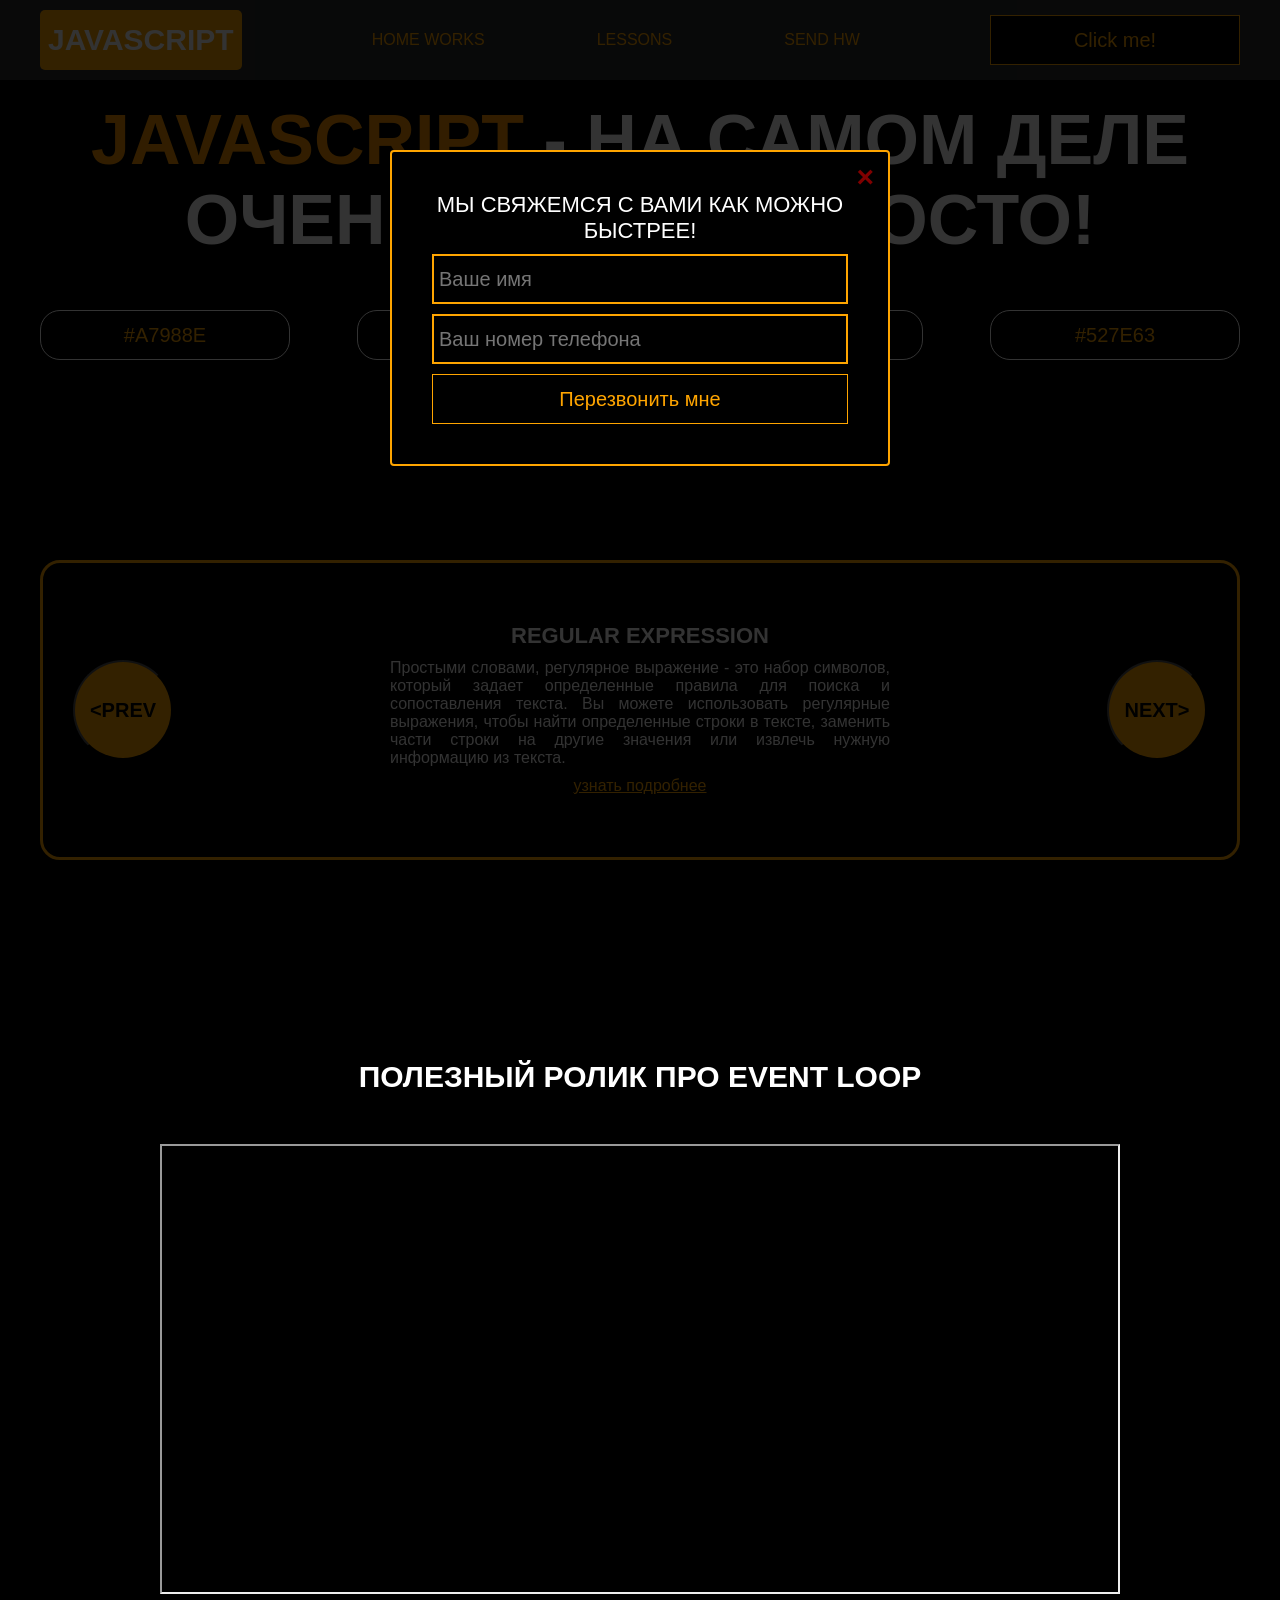
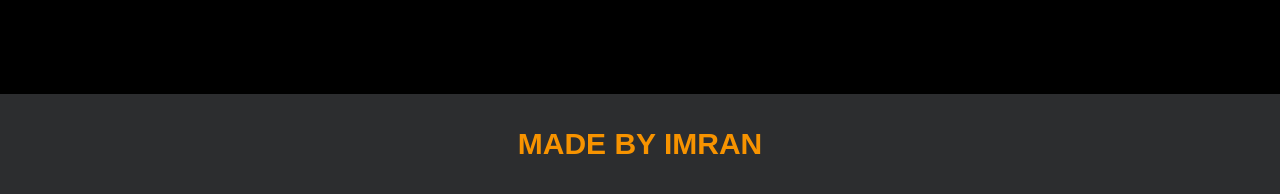
<file: project/index.html>
<!DOCTYPE html>
<html lang="en">
<head>
    <meta charset="UTF-8">
    <title>Java Script</title>
    <link rel="stylesheet" href="css/style.css">
    <link rel="stylesheet" href="css/core.css">
</head>
<body>

<div class="wrapper">
    <div class="header">
        <div class="container">
            <div class="inner_header">
                <a href="index.html">
                    <div class="logotype">
                        <h2>JavaScript</h2>
                    </div>
                </a>
                <ul class="menu">
                    <li class="menu_link">
                        <a href="pages/home_works.html">Home Works</a>
                    </li>
                    <li class="menu_link">
                        <a href="pages/lessons.html">Lessons</a>
                    </li>
                    <li class="menu_link">
                        <a href="https://t.me/NurDinBuy16" target="_blank">Send hw</a>
                    </li>
                </ul>
                <button class="btn" id="btn-get">Click me!</button>
            </div>
        </div>
    </div>
    <div class="main_block">
        <div class="container">
            <div class="inner_main">
                <h1><strong id="js-color">JavaScript</strong> - на самом деле очень легко и просто!</h1>
                <div class="colors-buttons">
                    <button class="btn btn-color"></button>
                    <button class="btn btn-color"></button>
                    <button class="btn btn-color"></button>
                    <button class="btn btn-color"></button>
                </div>
            </div>
        </div>
    </div>
    <div class="slider_block">
        <div class="container">
            <div class="inner_slider">
                <div class="slider">
                    <button class="btn-slide" id="prev">&lt;prev</button>
                    <div class="slide active_slide">
                        <div class="slide_card">
                            <h3>regular expression</h3>
                            <p>Простыми словами, регулярное выражение - это набор символов, который задает определенные правила для поиска и сопоставления текста. Вы можете использовать регулярные выражения, чтобы найти определенные строки в тексте, заменить части строки на другие значения или извлечь нужную информацию из текста.</p>
                            <a href="https://developer.mozilla.org/ru/docs/Web/JavaScript/Guide/Regular_expressions" target="_blank">узнать подробнее</a>
                        </div>
                    </div>
                    <div class="slide">
                        <div class="slide_card">
                            <h3>recursion</h3>
                            <p>Простыми словами, рекурсия - это, когда функция делает повторяющиеся вызовы самой себя для решения задачи, пока не достигнет определенного условия выхода из рекурсии.</p>
                            <a href="https://learn.javascript.ru/recursion" target="_blank">узнать подробнее</a>
                        </div>
                    </div>
                    <div class="slide">
                        <div class="slide_card">
                            <h3>json</h3>
                            <p>Простыми словами, JSON - это способ представления данных в виде текста, чтобы они могли быть легко поняты и использованы различными программами. Он использует простые правила для описания объектов и массивов, а также для представления простых типов данных, таких как строки, числа, логические значения и т.д.</p>
                            <a href="https://developer.mozilla.org/ru/docs/Learn/JavaScript/Objects/JSON" target="_blank">узнать подробнее</a>
                        </div>
                    </div>
                    <div class="slide">
                        <div class="slide_card">
                            <h3>event loop</h3>
                            <p>Простыми словами, event loop похож на дежурного, который непрерывно проверяет, произошло ли какое-либо событие, и реагирует на него, когда оно происходит. Он имеет список задач, которые нужно выполнить, и он перебирает этот список событий одно за другим, обрабатывая каждое событие, когда оно наступает.</p>
                            <a href="https://highload.today/kak-ustroen-event-loop-v-javascript-parallelnaya-model-i-tsikl-sobytij/" target="_blank">узнать подробнее</a>
                        </div>
                    </div>
                    <button class="btn-slide" id="next">next&gt;</button>
                </div>
            </div>
        </div>
    </div>
    <div class="block_video">
        <div class="container">
            <h3>Полезный ролик про Event Loop</h3>
            <div class="inner_block_video">
                <iframe width="80%" height="450" src="https://www.youtube.com/embed/zDlg64fsQow" title="YouTube video player" frameborder="2" allow="autoplay; clipboard-write; encrypted-media; gyroscope; picture-in-picture; web-share" allowfullscreen></iframe>
            </div>
        </div>
    </div>
    <div class="footer">
        <div class="container">
            <a href="https://www.instagram.com/nurdinbuy/" target="_blank">
                <div class="inner_footer">
                    <h2>Made by Imran</h2>
                </div>
            </a>
        </div>
    </div>
</div>

<div class="modal">
    <div class="modal_dialog">
        <div class="modal_content">
            <form action="#">
                <div class="modal_close">&times;</div>
                <div class="modal_title">Мы свяжемся с вами как можно быстрее!</div>
                <input required placeholder="Ваше имя" name="full_name" type="text" class="modal_input">
                <input required placeholder="Ваш номер телефона" name="phone" type="phone" class="modal_input">
                <button class="btn btn_dark btn_min">Перезвонить мне</button>
            </form>
        </div>
    </div>
</div>

</body>
<script src="js/main.js"></script>
<script src="js/modal.js"></script>
</html>
</file>
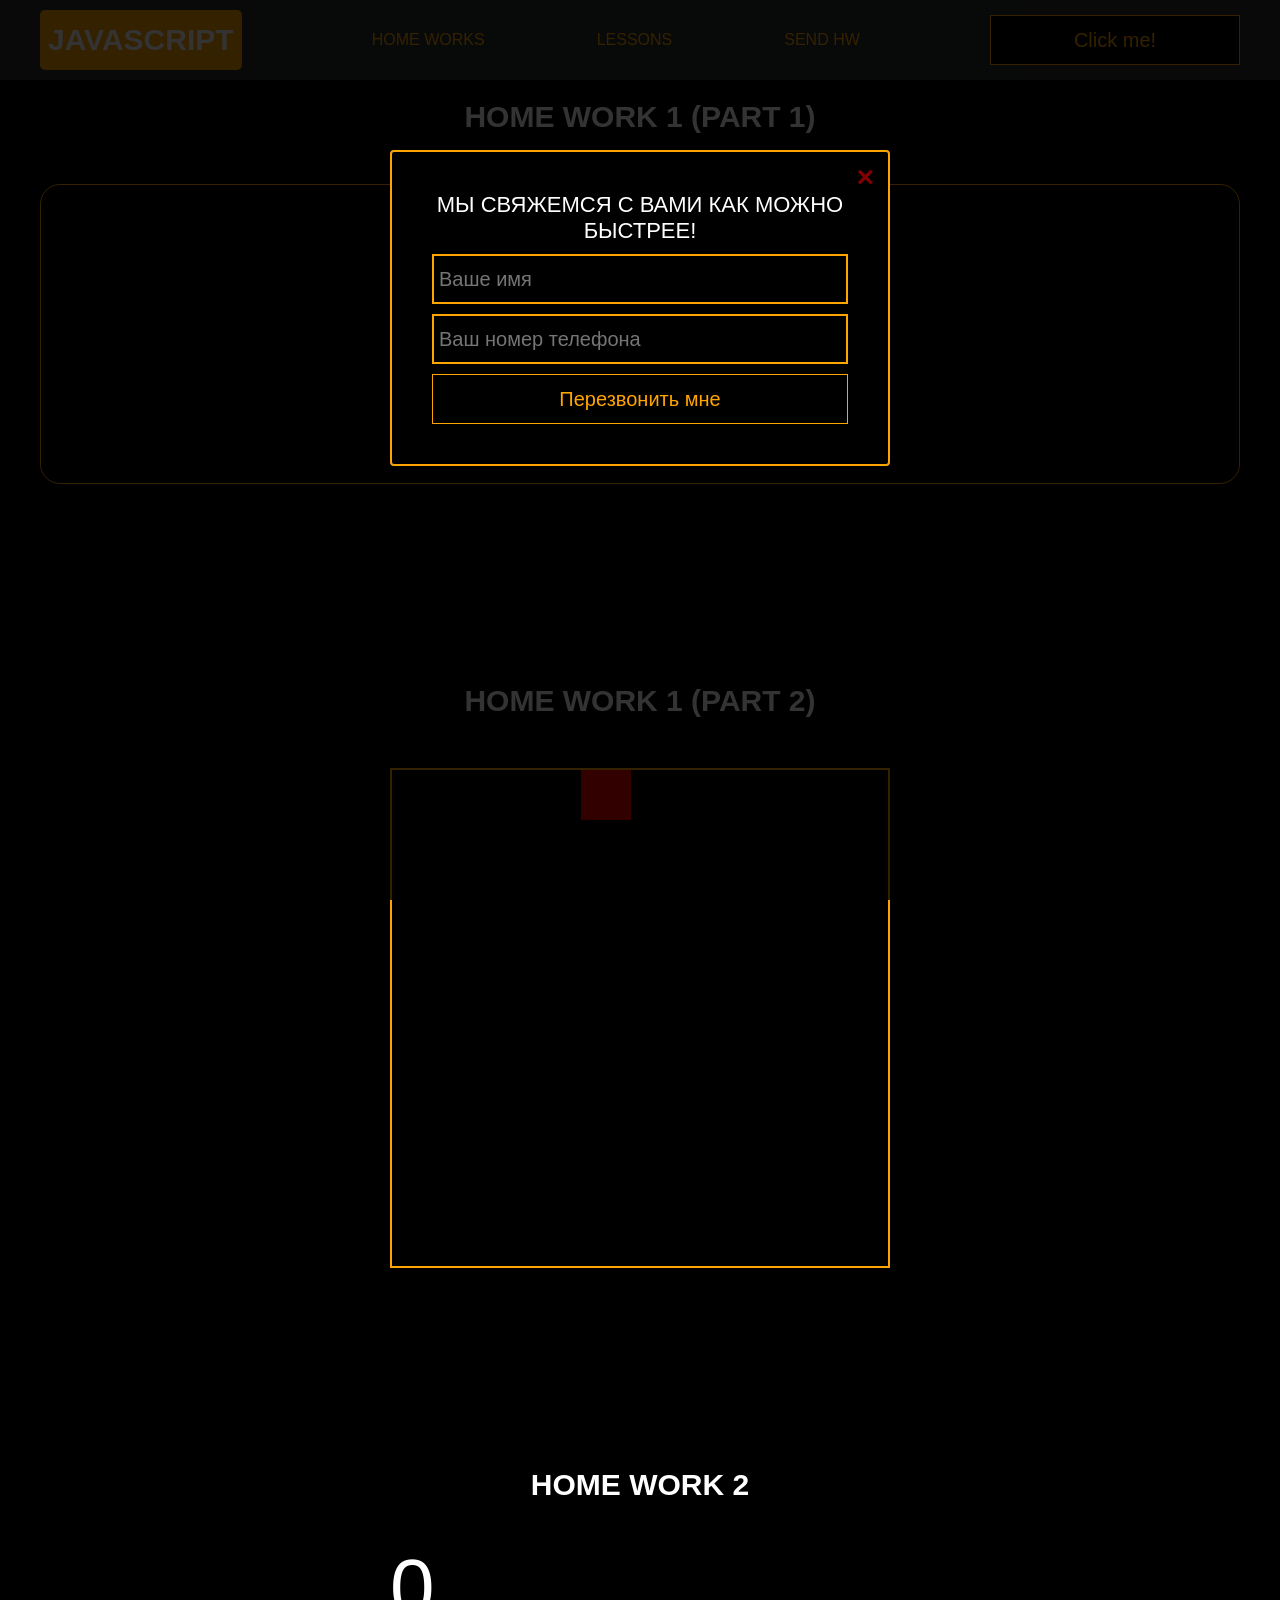
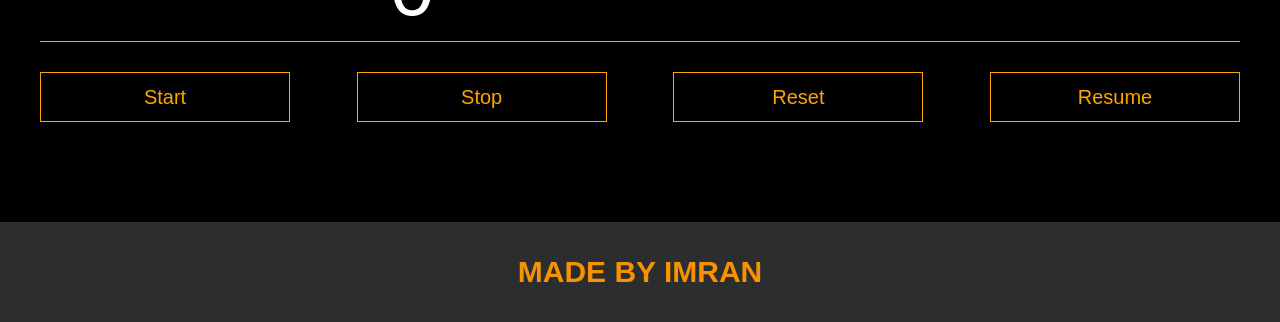
<file: project/pages/home_works.html>
<!DOCTYPE html>
<html lang="en">
<head>
    <meta charset="UTF-8">
    <title>Home Works</title>
    <link rel="stylesheet" href="../css/style.css">
    <link rel="stylesheet" href="../css/core.css">
    <link rel="stylesheet" href="../css/home_works.css">
</head>
<body>

<div class="wrapper">
    <div class="header">
        <div class="container">
            <div class="inner_header">
                <a href="../index.html">
                    <div class="logotype">
                        <h2>Java<span>Script</span></h2>
                    </div>
                </a>
                <ul class="menu">
                    <li class="menu_link">
                        <a href="/home_works.html">Home Works</a>
                    </li>
                    <li class="menu_link">
                        <a href="html">Lessons</a>
                    </li>
                    <li class="menu_link">
                        <a href="https://t.me/NurDinBuy16" target="_blank">Send hw</a>
                    </li>
                </ul>
                <button class="btn" id="btn-get">Click me!</button>
            </div>
        </div>
    </div>
    <div class="gmail_block">
        <div class="container">
            <h3>Home work 1 (part 1)</h3>
            <div class="inner_gmail_block">
                <div class="form_gmail">
                    <label for="gmail_input"></label>
                    <input type="text" id="gmail_input" placeholder="your gmail">
                    <button class="btn" id="gmail_button">Check gmail</button>
                    <span class="checker" id="gmail_result"></span>
                </div>
            </div>
        </div>
    </div>
    <div class="move_block">
        <div class="container">
            <h3>Home work 1 (part 2)</h3>
            <div class="inner_move_block">
                <div class="parent_block">
                    <div class="child_block"></div>
                </div>
            </div>
        </div>
    </div>
    <div class="stopwatch">
        <div class="container">
            <h3>Home work 2 </h3>
            <div class="time">
                <div class="time_block">
                    <div class="interval" id="seconds">0</div>
                </div>
            </div>
            <div class="time_buttons">
                <button class="btn" id="start">Start</button>
                <button class="btn" id="stop">Stop</button>
                <button class="btn" id="reset">Reset</button>
                <button class="btn" id="resume">Resume</button>
            </div>
        </div>
    </div>
    <div class="footer">
        <div class="container">
            <a href="https://www.instagram.com/ryzen.hd.photo/" target="_blank">
                <div class="inner_footer">
                    <h2>Made by Imran</h2>
                </div>
            </a>
        </div>
    </div>
</div>

<div class="modal">
    <div class="modal_dialog">
        <div class="modal_content">
            <form action="#">
                <div class="modal_close">&times;</div>
                <div class="modal_title">Мы свяжемся с вами как можно быстрее!</div>
                <input required placeholder="Ваше имя" name="name" type="text" class="modal_input">
                <input required placeholder="Ваш номер телефона" name="phone" type="phone" class="modal_input">
                <button class="btn btn_dark btn_min">Перезвонить мне</button>
            </form>
        </div>
    </div>
</div>

</body>
<script src="../js/home_works.js"></script>
<script src="../js/modal.js"></script>
</html>
</file>
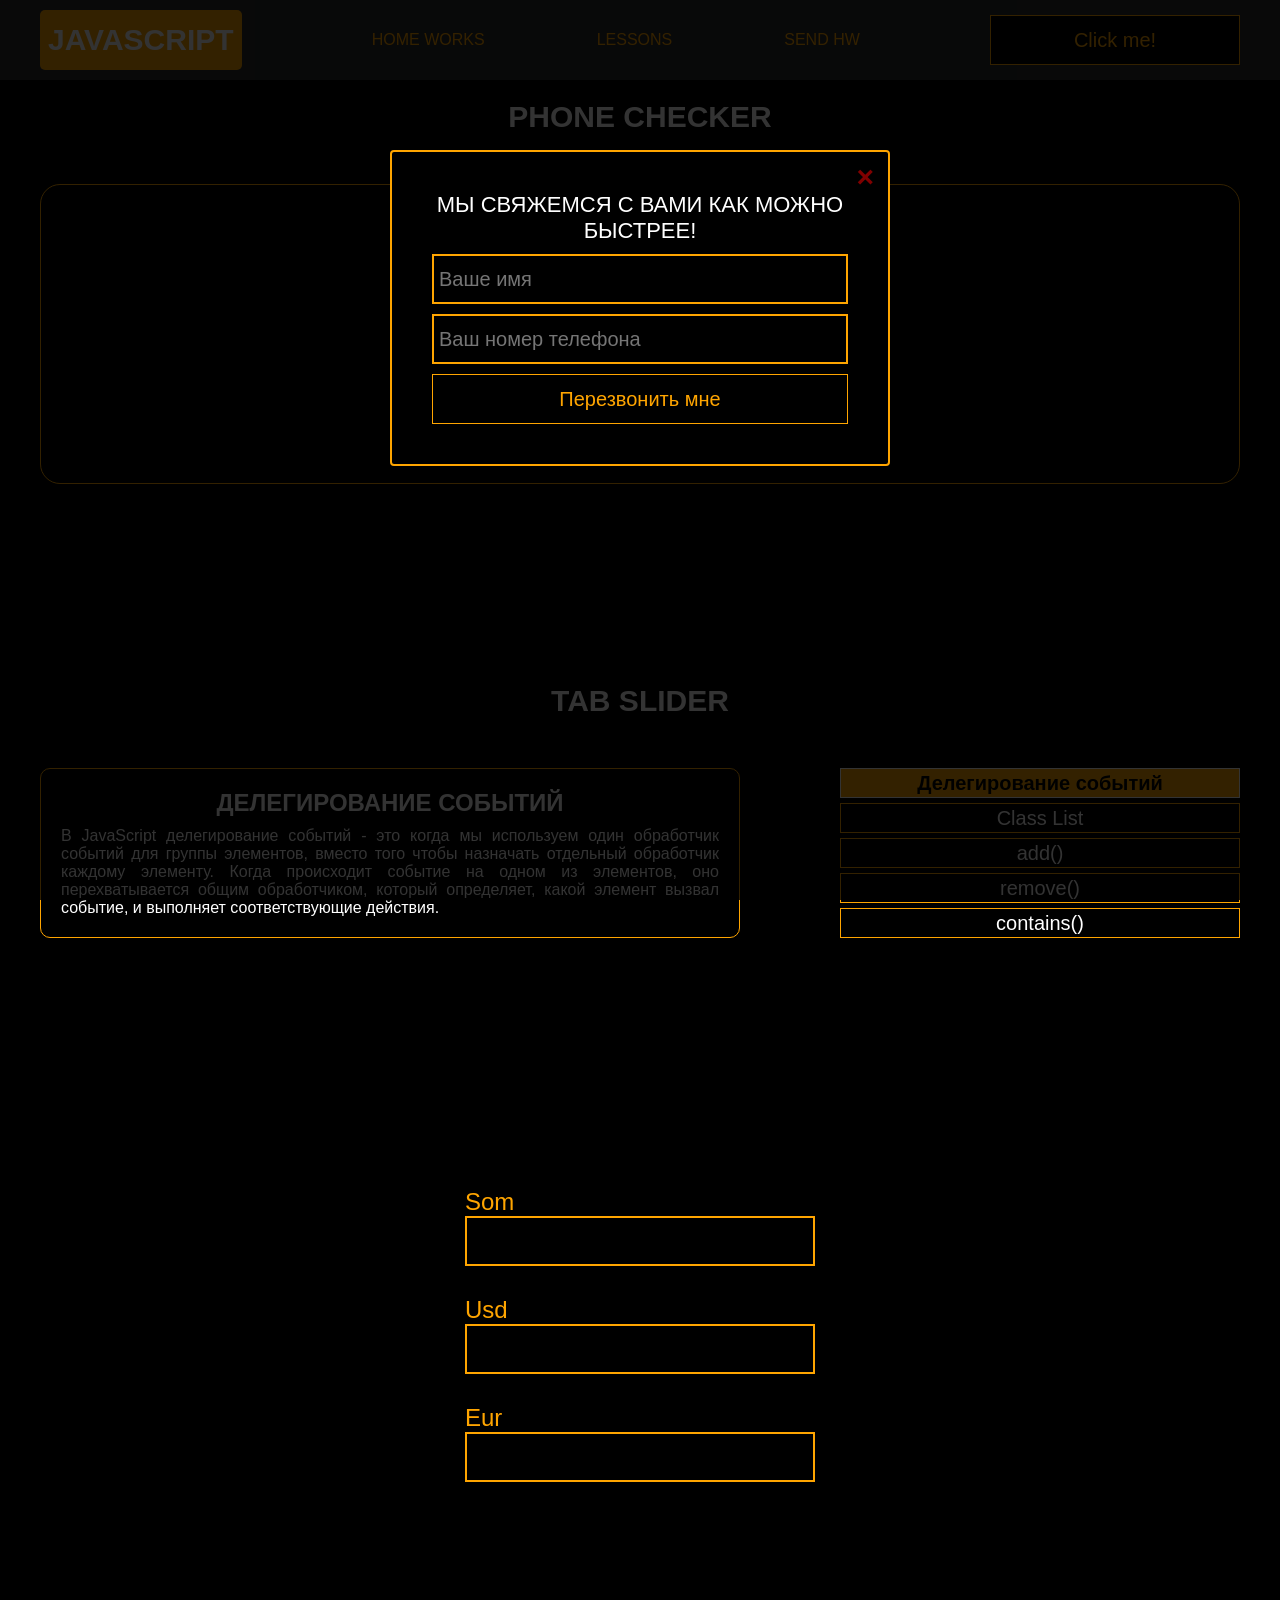
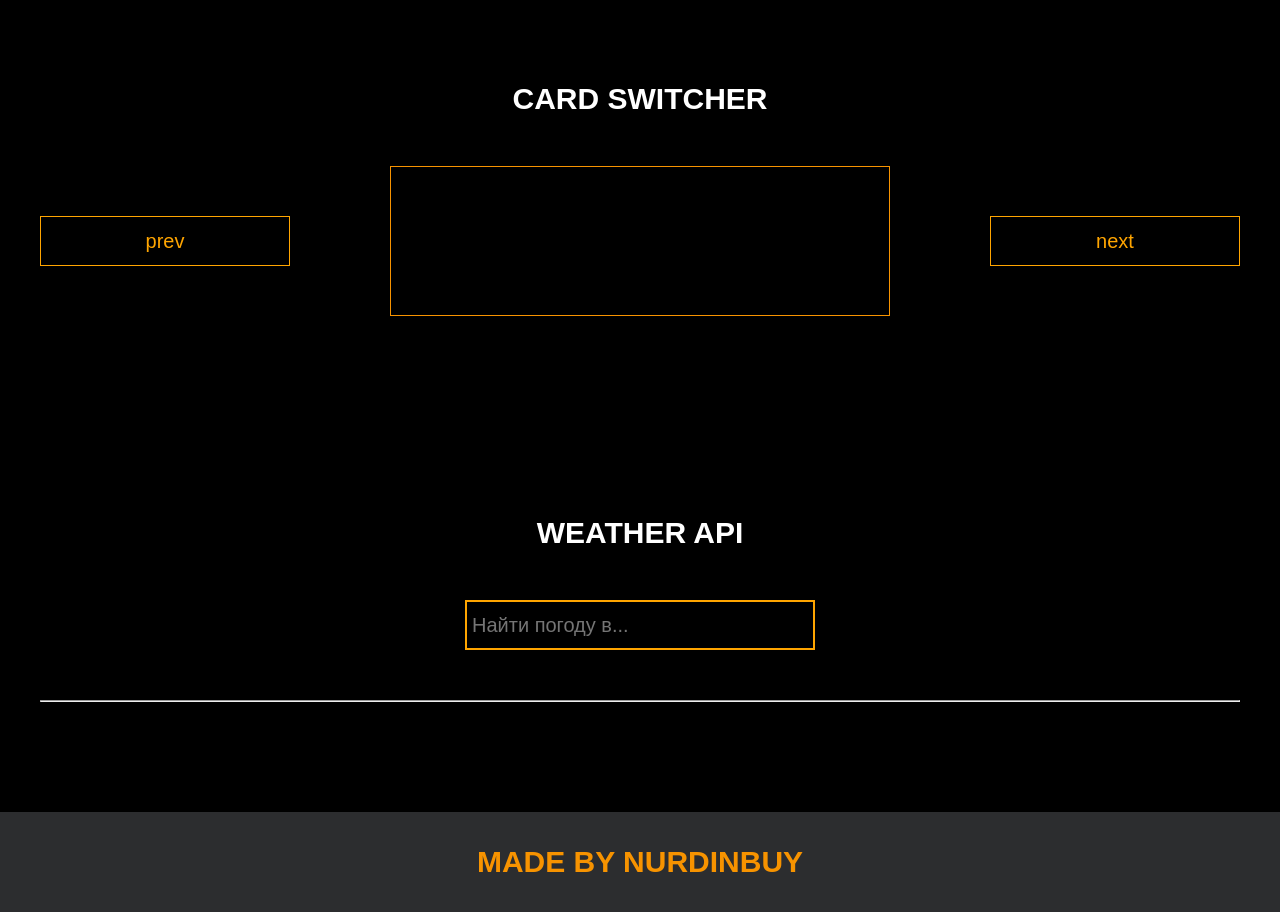
<file: project/pages/lessons.html>
<!DOCTYPE html>
<html lang="en">
<head>
    <meta charset="UTF-8">
    <title>Lessons</title>
    <link rel="stylesheet" href="../css/style.css">
    <link rel="stylesheet" href="../css/core.css">
    <link rel="stylesheet" href="../css/lessons.css">
</head>
<body>

<div class="wrapper">
    <div class="header">
        <div class="container">
            <div class="inner_header">
                <a href="../index.html">
                    <div class="logotype">
                        <h2>Java<span>Script</span></h2>
                    </div>
                </a>
                <ul class="menu">
                    <li class="menu_link">
                        <a href="ks.html">Home Works</a>
                    </li>
                    <li class="menu_link">
                        <a href="/lessons.html">Lessons</a>
                    </li>
                    <li class="menu_link">
                        <a href="https://t.me/NurDinBuy16" target="_blank">Send hw</a>
                    </li>
                </ul>
                <button class="btn" id="btn-get">Click me!</button>
            </div>
        </div>
    </div>
    <div class="phone_block">
        <div class="container">
            <h3>Phone checker</h3>
            <div class="inner_phone_block">
                <div class="form_phone">
                    <label for="phone_input">Number</label>
                    <input type="text" id="phone_input" placeholder="+996 XXX XX-XX-XX">
                    <button class="btn" id="phone_button">Check number</button>
                    <span class="checker" id="phone_result"></span>
                </div>
            </div>
        </div>
    </div>
    <div class="tab_slider">
        <div class="container">
            <h3>tab slider</h3>
            <div class="inner_tab_slider">
                <div class="tab_contents_block">

                    <div class="tab_content_block">
                        <h4>Делегирование событий</h4>
                        <p>В JavaScript делегирование событий - это когда мы используем один обработчик событий для группы элементов, вместо того чтобы назначать отдельный обработчик каждому элементу. Когда происходит событие на одном из элементов, оно перехватывается общим обработчиком, который определяет, какой элемент вызвал событие, и выполняет соответствующие действия.</p>
                    </div>
                    <div class="tab_content_block">
                        <h4>classList</h4>
                        <p>classList в JavaScript - это свойство, которое позволяет нам работать с классами элемента HTML. С помощью classList мы можем добавлять, удалять или проверять наличие классов у элемента. Допустим, у нас есть элемент на веб-странице, и мы хотим изменить его классы с помощью JavaScript. Вместо того, чтобы обращаться напрямую к атрибуту class, мы можем использовать свойство classList этого элемента. </p>
                    </div>
                    <div class="tab_content_block">
                        <h4>add()</h4>
                        <p>Метод add позволяет добавить новый класс к списку классов элемента. Например, element.classList.add('new-class') добавит класс с именем "new-class" к элементу.</p>
                    </div>
                    <div class="tab_content_block">
                        <h4>remove()</h4>
                        <p>Метод remove позволяет удалить класс из списка классов элемента. Например, element.classList.remove('old-class') удалит класс с именем "old-class" из элемента.</p>
                    </div>
                    <div class="tab_content_block">
                        <h4>contains()</h4>
                        <p>Метод contains позволяет проверить, содержит ли элемент определенный класс. Он возвращает true, если класс присутствует, и false, если его нет. Например, element.classList.contains('highlight') вернет true, если у элемента есть класс "highlight".</p>
                    </div>

                    <div class="tab_content_items">
                        <div class="tab_content_item tab_content_item_active">Делегирование событий</div>
                        <div class="tab_content_item">Class List</div>
                        <div class="tab_content_item">add()</div>
                        <div class="tab_content_item">remove()</div>
                        <div class="tab_content_item">contains()</div>
                    </div>

                </div>
            </div>
        </div>
    </div>
    <div class="converter">
        <div class="container">
            <div class="inner_converter">
                <div class="som">
                    <label for="som"> Som </label>
                    <input type="number" id="som">
                </div>
                <div class="usd">
                    <label for="usd"> Usd </label>
                    <input type="number" id="usd">
                </div>
                <div class="eur">
                    <label for="eur"> Eur </label>
                    <input type="number" id="eur">
                </div>
            </div>
        </div>
    </div>

    <div class="card_switcher">
        <div class="container">
            <h3>Card Switcher</h3>
            <div class="inner_card_switcher">
                <button class="btn" id="btn-prev">prev</button>
                <div class="card"></div>
                <button class="btn" id="btn-next">next</button>
            </div>
        </div>
    </div>

    <div class="weather">
        <div class="container">
            <h3>Weather Api</h3>
            <div class="inner_weather">
                <div class="search_block">
                    <input type="text" class="cityName" placeholder="Найти погоду в...">
                </div>
                <div class="weather_result">
                    <p class="city"></p>
                    <hr>
                    <p class="temp"></p>
                </div>
            </div>
        </div>
    </div>

    <div class="footer">
        <div class="container">
            <a href="https://www.instagram.com/nurdinbuy/" target="_blank">
                <div class="inner_footer">
                    <h2>Made by NurDinBuy</h2>
                </div>
            </a>
        </div>
    </div>
</div>

<div class="modal">
    <div class="modal_dialog">
        <div class="modal_content">
            <form action="#">
                <div class="modal_close">&times;</div>
                <div class="modal_title">Мы свяжемся с вами как можно быстрее!</div>
                <input required placeholder="Ваше имя" name="name" type="text" class="modal_input">
                <input required placeholder="Ваш номер телефона" name="phone" type="phone" class="modal_input">
                <button class="btn btn_dark btn_min">Перезвонить мне</button>
            </form>
        </div>
    </div>
</div>

</body>
<script src="../js/lesson.js"></script>
<script src="../js/modal.js"></script>
</html>
</file>
<file: project/css/style.css>
/* HEADER */

.header {
    height: 80px;
    background: #2c2d2f;
    display: flex;
    align-items: center;
    width: 100%;
    position: fixed;
    top: 0;
    z-index: 2;
}

.inner_header {
    height: 100%;
    display: flex;
    align-items: center;
    justify-content: space-between;
}

/* LOGOTYPE */

.logotype {
    display: flex;
    align-items: center;
    justify-content: center;
    font-size: 22px;
    height: 60px;
    width: fit-content;
    background: orange;
    padding: 8px;
    color: white;
    border-radius: 5px;
    cursor: pointer;
}

/* HEADER MENU */

.menu {
    display: flex;
    justify-content: space-around;
    width: 600px;
}

.menu_link a {
    color: orange;
    text-transform: uppercase;
}

.menu_link a:hover {
    text-decoration: underline;
}

/* MAIN BLOCK */

.main_block {
    padding: 100px 0;
    background: black;
}

/* BUTTONS COLOR PICKER */

.colors-buttons {
    display: flex;
    justify-content: space-between;
    margin-top: 50px;
}

.btn-color {
    border-radius: 20px;
    border-color: white !important;
}

/* FOOTER */

.footer {
    background: #2c2d2f;
    width: 100%;
}

.inner_footer {
    display: flex;
    align-items: center;
    justify-content: center;
    height: 100px;
}

.footer h2 {
    text-transform: uppercase;
    color: #F79300;
    font-weight: 600;
}


/* SLIDER BLOCK */

.slider_block {
    padding: 100px 0;
    background: black;
}

.slider {
    position: relative;
    width: 100%;
    height: 300px;
    overflow: hidden;
    border: 3px solid orange;
    border-radius: 20px;
    display: flex;
    align-items: center;
    justify-content: space-between;
    padding: 0 30px;
}

.slide {
    position: absolute;
    top: 60px;
    left: 0;
    width: 100%;
    height: 100%;
    display: none;
    transition: opacity 0.5s ease-in-out;
}

.slide_card {
    color: white;
    margin: 0 auto;
    width: 500px;
    text-align: center;
}

.slide_card h3 {
    color: white;
    text-transform: uppercase;
    font-size: 22px;
}

.slide_card p {
    font-size: 16px;
    text-align: justify;
    margin: 10px 0;
}

.slide_card a {
    color: orange;
    text-decoration: underline;
}

.slide.active_slide {
    display: block;
}

/* VIDEO BLOCK */

.block_video {
    background: black;
    padding: 100px 0;
}

.inner_block_video {
    display: flex;
    justify-content: center;
    margin-top: 50px;
}

/* MODAL */

.modal {
    position: fixed;
    height: 100%;
    width: 100%;
    top: 0;
    left: 0;
    z-index: 2;
    background: rgba(0, 0, 0, 0.8);
    display: none;
}

.modal_dialog {
    max-width: 500px;
    margin: 150px auto;
}

.modal_content {
    position: relative;
    width: 100%;
    padding: 40px;
    background-color: black;
    border: 2px solid orange;
    border-radius: 4px;
    max-height: 80vh;
    overflow-y: auto;
}

.modal_content form {
    display: flex;
    flex-direction: column;
    align-items: center;
}

.modal_close {
    position: absolute;
    top: 8px;
    right: 14px;
    font-size: 30px;
    color: red;
    opacity: 0.5;
    font-weight: 700;
    border: none;
    background-color: transparent;
    cursor: pointer;
}

.modal_title {
    text-align: center;
    font-size: 22px;
    text-transform: uppercase;
    color: white;
}

.modal_input, .btn_min {
    width: 100% !important;
    margin-top: 10px;
}
</file>
<file: project/css/core.css>
* {
    margin: 0;
    padding: 0;
    box-sizing: border-box;
}

.container {
    width: 1200px;
    margin: 0 auto;
}

body {
    font-family: "Britannic Bold", sans-serif;
    background: #c2d0d0;
}

.btn {
    width: 250px;
    height: 50px;
    font-size: 20px;
    cursor: pointer;
    border: 1px solid orange;
    background: black;
    color: orange;
}

.btn:hover {
    background: #414349;
}

.btn:active {
    background: #56585D;
    border: 2px solid orange;
}

a {
    text-decoration: none;
}

li {
    list-style: none;
}

h1 {
    text-align: center;
    font-size: 70px;
    color: white;
    margin: 0 auto;
    text-transform: uppercase;
    font-weight: 600;
}

h2 {
    text-align: center;
    font-size: 30px;
    color: white;
    margin: 0 auto;
    text-transform: uppercase;
    font-weight: 600;
}

h3 {
    text-align: center;
    font-size: 30px;
    color: white;
    margin: 0 auto;
    text-transform: uppercase;
    font-weight: 600;
}

h4 {
    font-size: 24px;
    color: white;
    text-transform: uppercase;
    font-weight: 600;
}

strong {
    color: #F79300;
}

label {
    font-size: 24px;
    color: orange;
}

input {
    width: 350px;
    height: 50px;
    font-size: 20px;
    padding-left: 5px;
    color: orange;
    background: black;
    border: 2px solid orange;
}

.checker {
    color: white;
    font-size: 30px;
}

.btn-slide {
    display: block;
    width: 100px;
    height: 100px;
    background: orange;
    color: black;
    font-size: 20px;
    text-transform: uppercase;
    border-radius: 50%;
    font-weight: 800;
    z-index: 1;
}

.btn-slide:hover {
    background: #b68733 !important;
    cursor: pointer;
    color: white;
}
</file>
<file: project/css/home_works.css>
/* GMAIL BLOCK */

.gmail_block {
    background: black;
    padding: 100px 0;
}

.inner_gmail_block {
    margin-top: 50px;
    display: flex;
    justify-content: space-evenly;
    border: 1px solid orange;
    height: 300px;
    border-radius: 20px;
    align-items: center;
}

.form_gmail {
    display: flex;
    flex-direction: column;
    align-items: center;
}

.form_gmail button {
    width: 100%;
    margin: 20px 0;
}

/* MOVE BLOCK */

.move_block {
    background: black;
    padding: 100px 0;
}

.parent_block {
    height: 500px;
    width: 500px;
    border: 2px solid orange;
    position: relative;
    margin: 0 auto;
}

.child_block {
    position: absolute;
    width: 50px;
    height: 50px;
    background: red;


}

.inner_move_block {
    margin-top: 50px;
}

/* STOP WATCH */

.time {
    color: white;
    display: flex;
    justify-content: center;
    font-size: 80px;
    height: 100px;
    width: 100%;
    border-bottom: 1px solid orange;
    margin-top: 40px;
}

.time_block {
    display: flex;
    width: 500px;
    justify-content: space-between;
}

.stopwatch {
    padding: 100px 0;
    background: black;
}

.time_buttons {
    margin-top: 30px;
    width: 100%;
    display: flex;
    justify-content: space-between;
}
</file>
<file: project/css/lessons.css>
/* PHONE CHECKER */

.phone_block {
    background: black;
    padding: 100px 0;
}

.inner_phone_block {
    margin-top: 50px;
    display: flex;
    justify-content: space-evenly;
    border: 1px solid orange;
    height: 300px;
    border-radius: 20px;
    align-items: center;
}

.form_phone {
    display: flex;
    flex-direction: column;
    align-items: center;
}

.form_phone button {
    width: 100%;
    margin: 20px 0;
}

/* TAB SLIDER */

.tab_slider {
    background: black;
    padding: 100px 0;
}

.tab_content_block {
    width: 700px;
    border: 1px solid orange;
    padding: 20px;
    border-radius: 10px;
    text-align: center;
    display: flex;
    align-items: center;
    flex-direction: column;
    justify-content: center;
    height: 170px;
}

.tab_content_block p {
    color: white;
    margin-top: 10px;
    text-align: justify;
}

.tab_content_items {
    width: 400px;
    display: flex;
    flex-direction: column;
    row-gap: 5px;
}

.tab_content_item {
    padding: 10px;
    height: 30px;
    color: white;
    border: 1px solid orange;
    text-align: center;
    font-size: 20px;
    cursor: pointer;
    display: grid;
    place-content: center;
}

.tab_content_item_active {
    background: orange;
    color: black;
    font-weight: 600;
    border: 1px solid white;
}

.tab_contents_block {
    display: flex;
    justify-content: space-between;
    align-items: center;
    margin-top: 50px;
}

/*----------CONVERTER----------*/

.converter {
    padding: 100px 0;
    background-color: black;
}

.inner_converter {
    margin-top: 50px;
    display: flex;
    align-items: center;
    justify-content: center;
    flex-direction: column;
    row-gap: 30px;
}

.inner_converter > div {
    display: flex;
    flex-direction: column;
}

/*------CARD SWITCHER------*/

.card_switcher {
    background-color: black;
    padding: 100px 0;
}

.card {
    width: 500px;
    height: 150px;
    border: 1px solid #F79300;
    text-align: center;
    display: flex;
    flex-direction: column;
    justify-content: space-around;
    align-items: center;
    padding: 10px;
}

.card p {
    color: #F79300;
    font-size: 20px;
}

.card span {
    color: white;
    font-size: 30px;
}

.inner_card_switcher {
    margin-top: 50px;
    display: flex;
    align-items: center;
    justify-content: space-between;
}


/*--------WEATHER API---------*/


.weather {
    padding: 100px 0;
    background-color: black;
}

.search_block {
    display: flex;
    align-items: center;
    flex-direction: column;
    row-gap: 20px;
    margin: 50px 0;
}

.city, .temp {
    text-align: center;
    font-size: 30px;
    color: white;
    margin: 10px 0;
}
</file>
